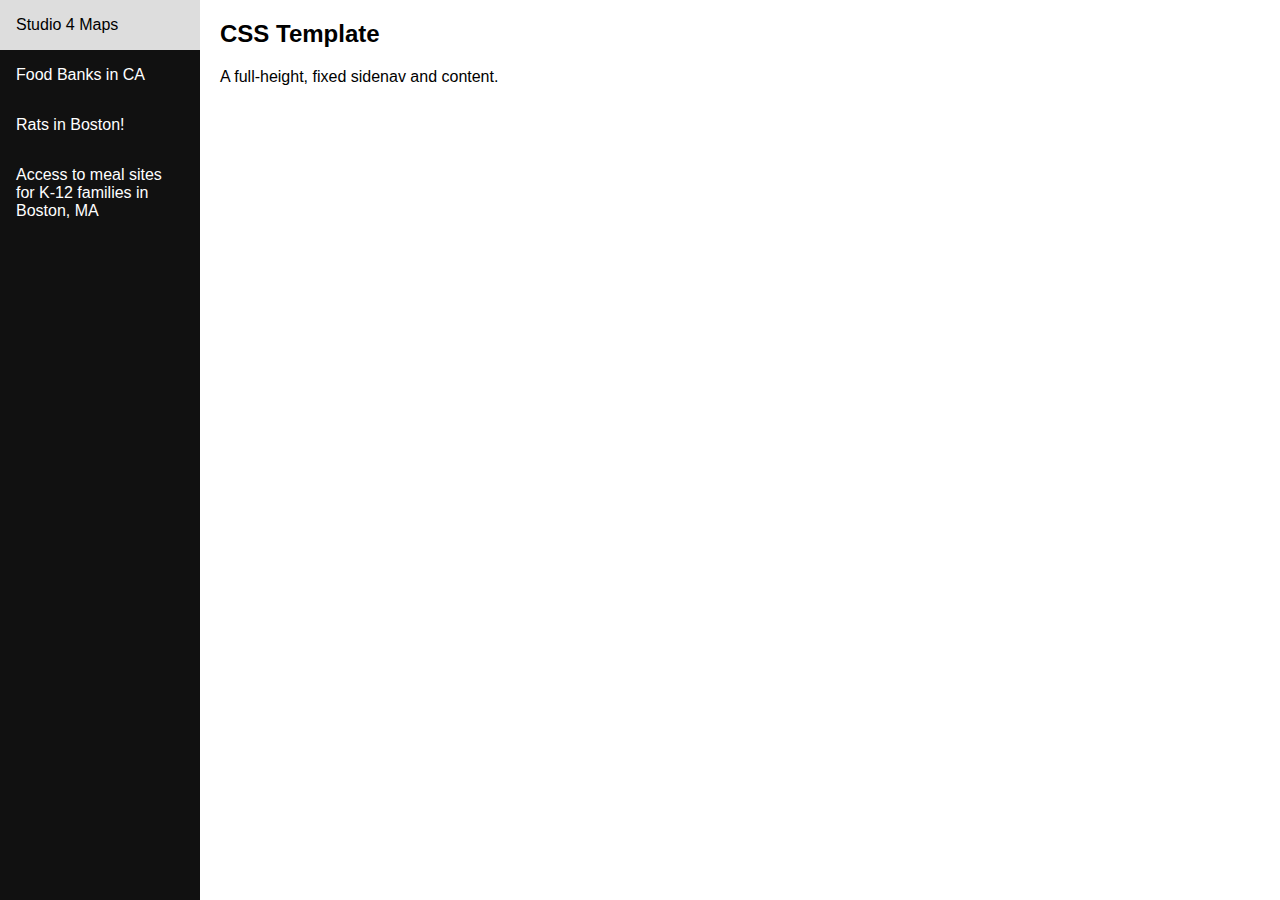
<file: index.html>
<!DOCTYPE html>
<html lang="en">
<head>
<title>CSS Template</title>
<meta charset="utf-8">
<meta name="viewport" content="width=device-width, initial-scale=1">
<title>A Leaflet map!</title>
  <script src="https://cdnjs.cloudflare.com/ajax/libs/jquery/3.5.0/jquery.min.js"></script>
  <script src="https://api.mapbox.com/mapbox-gl-js/v1.9.1/mapbox-gl.js"></script>
  <link href="https://api.mapbox.com/mapbox-gl-js/v1.9.1/mapbox-gl.css" rel="stylesheet" />
  <script src='https://npmcdn.com/csv2geojson@latest/csv2geojson.js'></script>
  <script src='https://npmcdn.com/@turf/turf/turf.min.js'></script>

<style>
* {
  box-sizing: border-box;
}

body {
  margin: 0;
  font-family: Arial, Helvetica, sans-serif;
}

/* Style the side navigation */
.sidenav {
  height: 100%;
  width: 200px;
  position: fixed;
  z-index: 1;
  top: 0;
  left: 0;
  background-color: #111;
  overflow-x: hidden;
}


/* Side navigation links */
.sidenav a {
  color: white;
  padding: 16px;
  text-decoration: none;
  display: block;
}

/* Change color on hover */
.sidenav a:hover {
  background-color: #ddd;
  color: black;
}

/* Style the content */
.content {
  margin-left: 200px;
  padding-left: 20px;
}
</style>

 <style>
    body {
      margin: 0;
      padding: 0;
    }

    #map {
      position: absolute;
      top: 0;
      bottom: 0;
      width: 100%;
    }

    /* Popup styling */

    .mapboxgl-popup {
      padding-bottom: 5px;
    }

    .mapboxgl-popup-close-button {
      display: none;
    }

    .mapboxgl-popup-content {
      font: 400 15px/22px 'Source Sans Pro', 'Helvetica Neue', Sans-serif;
      padding: 0;
      width: 250px;
    }

    .mapboxgl-popup-content-wrapper {
      padding: 1%;
    }

    .mapboxgl-popup-content h3 {
      background: rgb(61, 59, 59);
      text-align: center;
      color: #fff;
      margin: 0;
      display: block;
      padding: 15px;
      font-weight: 700;
      margin-top: -5px;
    }

    .mapboxgl-popup-content h4 {
      margin: 0;
      display: block;
      padding: 10px 3px 10px 10px;
      font-weight: 400;
    }

    .mapboxgl-container {
      cursor: pointer;
    }

    .mapboxgl-popup-anchor-top>.mapboxgl-popup-content {
      margin-top: 3px;
    }

    .mapboxgl-popup-anchor-top>.mapboxgl-popup-tip {
      border-bottom-color: rgb(61, 59, 59);
    }
     </style>


</head>
 <div id='map'></div>
<body>

<div class="sidenav">
  <a href="#">Studio 4 Maps</a>
  <a href="index.html">Food Banks in CA</a>
  <a href="Boston_Rats.html">Rats in Boston!</a>
  <a href="meals.html">Access to meal sites for K-12 families in Boston, MA</a>
</div>

<div class="content">
  <h2>CSS Template</h2>
  <p>A full-height, fixed sidenav and content.</p>
</div>

<script>
// Get the Sidebar
var mySidebar = document.getElementById("mySidebar");

// Get the DIV with overlay effect
var overlayBg = document.getElementById("myOverlay");

// Toggle between showing and hiding the sidebar, and add overlay effect
function w3_open() {
  if (mySidebar.style.display === 'block') {
    mySidebar.style.display = 'none';
    overlayBg.style.display = "none";
  } else {
    mySidebar.style.display = 'block';
    overlayBg.style.display = "block";
  }
}

// Close the sidebar with the close button
function w3_close() {
  mySidebar.style.display = "none";
  overlayBg.style.display = "none";
  
  
    var transformRequest = (url, resourceType) => {
      var isMapboxRequest =
        url.slice(8, 22) === "api.mapbox.com" ||
        url.slice(10, 26) === "tiles.mapbox.com";
      return {
        url: isMapboxRequest
          ? url.replace("?", "?pluginName=sheetMapper&")
          : url
      };
    };
    //YOUR TURN: add your Mapbox token
    mapboxgl.accessToken = 'pk.eyJ1IjoibWFwYm94LWNvbW11bml0eSIsImEiOiJja2Q3cXQ0cGUyMm95MnRudXdyYXhhcDR1In0.JNiOY6eSfuV0kqWX-beDNg'; //Mapbox token
    var map = new mapboxgl.Map({
      container: 'map', // container id
      style: 'mapbox://styles/mapbox/streets-v11', //stylesheet location
      center: [-122.411, 37.785], // starting position
      zoom: 10,// starting zoom
      transformRequest: transformRequest
    });

    $(document).ready(function () {
      $.ajax({
        type: "GET",
        //YOUR TURN: Replace with csv export link
        url: 'https://docs.google.com/spreadsheets/d/1dLkr70tfAL_-U6ipad9xLF39lHmU8k-xd08uKHkLD5M/gviz/tq?tqx=out:csv&sheet=Sheet1',
        dataType: "text",
        success: function (csvData) { makeGeoJSON(csvData); }
      });



      function makeGeoJSON(csvData) {
        csv2geojson.csv2geojson(csvData, {
          latfield: 'Latitude',
          lonfield: 'Longitude',
          delimiter: ','
        }, function (err, data) {
          map.on('load', function () {

            //Add the the layer to the map
            map.addLayer({
              'id': 'csvData',
              'type': 'circle',
              'source': {
                'type': 'geojson',
                'data': data
              },
              'paint': {
                'circle-radius': 5,
                'circle-color': "purple"
              }
            });


            // When a click event occurs on a feature in the csvData layer, open a popup at the
            // location of the feature, with description HTML from its properties.
            map.on('click', 'csvData', function (e) {
              var coordinates = e.features[0].geometry.coordinates.slice();

              //set popup text
              //You can adjust the values of the popup to match the headers of your CSV.
              // For example: e.features[0].properties.Name is retrieving information from the field Name in the original CSV.
              var description = `<h3>` + e.features[0].properties.Name + `</h3>` + `<h4>` + `<b>` + `Address: ` + `</b>` + e.features[0].properties.Address + `</h4>` + `<h4>` + `<b>` + `Phone: ` + `</b>` + e.features[0].properties.Phone + `</h4>`;

              // Ensure that if the map is zoomed out such that multiple
              // copies of the feature are visible, the popup appears
              // over the copy being pointed to.
              while (Math.abs(e.lngLat.lng - coordinates[0]) > 180) {
                coordinates[0] += e.lngLat.lng > coordinates[0] ? 360 : -360;
              }

              //add Popup to map

              new mapboxgl.Popup()
                .setLngLat(coordinates)
                .setHTML(description)
                .addTo(map);
            });

            // Change the cursor to a pointer when the mouse is over the places layer.
            map.on('mouseenter', 'csvData', function () {
              map.getCanvas().style.cursor = 'pointer';
            });

            // Change it back to a pointer when it leaves.
            map.on('mouseleave', 'places', function () {
              map.getCanvas().style.cursor = '';
            });

            var bbox = turf.bbox(data);
            map.fitBounds(bbox, { padding: 50 });

          });

        });
      };
    });

}

  var transformRequest = (url, resourceType) => {
      var isMapboxRequest =
        url.slice(8, 22) === "api.mapbox.com" ||
        url.slice(10, 26) === "tiles.mapbox.com";
      return {
        url: isMapboxRequest
          ? url.replace("?", "?pluginName=sheetMapper&")
          : url
      };
    };
    //YOUR TURN: add your Mapbox token
    mapboxgl.accessToken = 'pk.eyJ1IjoibWFwYm94LWNvbW11bml0eSIsImEiOiJja2Q3cXQ0cGUyMm95MnRudXdyYXhhcDR1In0.JNiOY6eSfuV0kqWX-beDNg'; //Mapbox token
    var map = new mapboxgl.Map({
      container: 'map', // container id
      style: 'mapbox://styles/mapbox/streets-v11', //stylesheet location
      center: [-122.411, 37.785], // starting position
      zoom: 10,// starting zoom
      transformRequest: transformRequest
    });

    $(document).ready(function () {
      $.ajax({
        type: "GET",
        //YOUR TURN: Replace with csv export link
        url: 'https://docs.google.com/spreadsheets/d/1dLkr70tfAL_-U6ipad9xLF39lHmU8k-xd08uKHkLD5M/gviz/tq?tqx=out:csv&sheet=Sheet1',
        dataType: "text",
        success: function (csvData) { makeGeoJSON(csvData); }
      });



      function makeGeoJSON(csvData) {
        csv2geojson.csv2geojson(csvData, {
          latfield: 'Latitude',
          lonfield: 'Longitude',
          delimiter: ','
        }, function (err, data) {
          map.on('load', function () {

            //Add the the layer to the map
            map.addLayer({
              'id': 'csvData',
              'type': 'circle',
              'source': {
                'type': 'geojson',
                'data': data
              },
              'paint': {
                'circle-radius': 5,
                'circle-color': "purple"
              }
            });


            // When a click event occurs on a feature in the csvData layer, open a popup at the
            // location of the feature, with description HTML from its properties.
            map.on('click', 'csvData', function (e) {
              var coordinates = e.features[0].geometry.coordinates.slice();

              //set popup text
              //You can adjust the values of the popup to match the headers of your CSV.
              // For example: e.features[0].properties.Name is retrieving information from the field Name in the original CSV.
              var description = `<h3>` + e.features[0].properties.Name + `</h3>` + `<h4>` + `<b>` + `Address: ` + `</b>` + e.features[0].properties.Address + `</h4>` + `<h4>` + `<b>` + `Phone: ` + `</b>` + e.features[0].properties.Phone + `</h4>`;

              // Ensure that if the map is zoomed out such that multiple
              // copies of the feature are visible, the popup appears
              // over the copy being pointed to.
              while (Math.abs(e.lngLat.lng - coordinates[0]) > 180) {
                coordinates[0] += e.lngLat.lng > coordinates[0] ? 360 : -360;
              }

              //add Popup to map

              new mapboxgl.Popup()
                .setLngLat(coordinates)
                .setHTML(description)
                .addTo(map);
            });

            // Change the cursor to a pointer when the mouse is over the places layer.
            map.on('mouseenter', 'csvData', function () {
              map.getCanvas().style.cursor = 'pointer';
            });

            // Change it back to a pointer when it leaves.
            map.on('mouseleave', 'places', function () {
              map.getCanvas().style.cursor = '';
            });

            var bbox = turf.bbox(data);
            map.fitBounds(bbox, { padding: 50 });

          });

        });
      };
    });

</script>

</body>
</html>
</file>
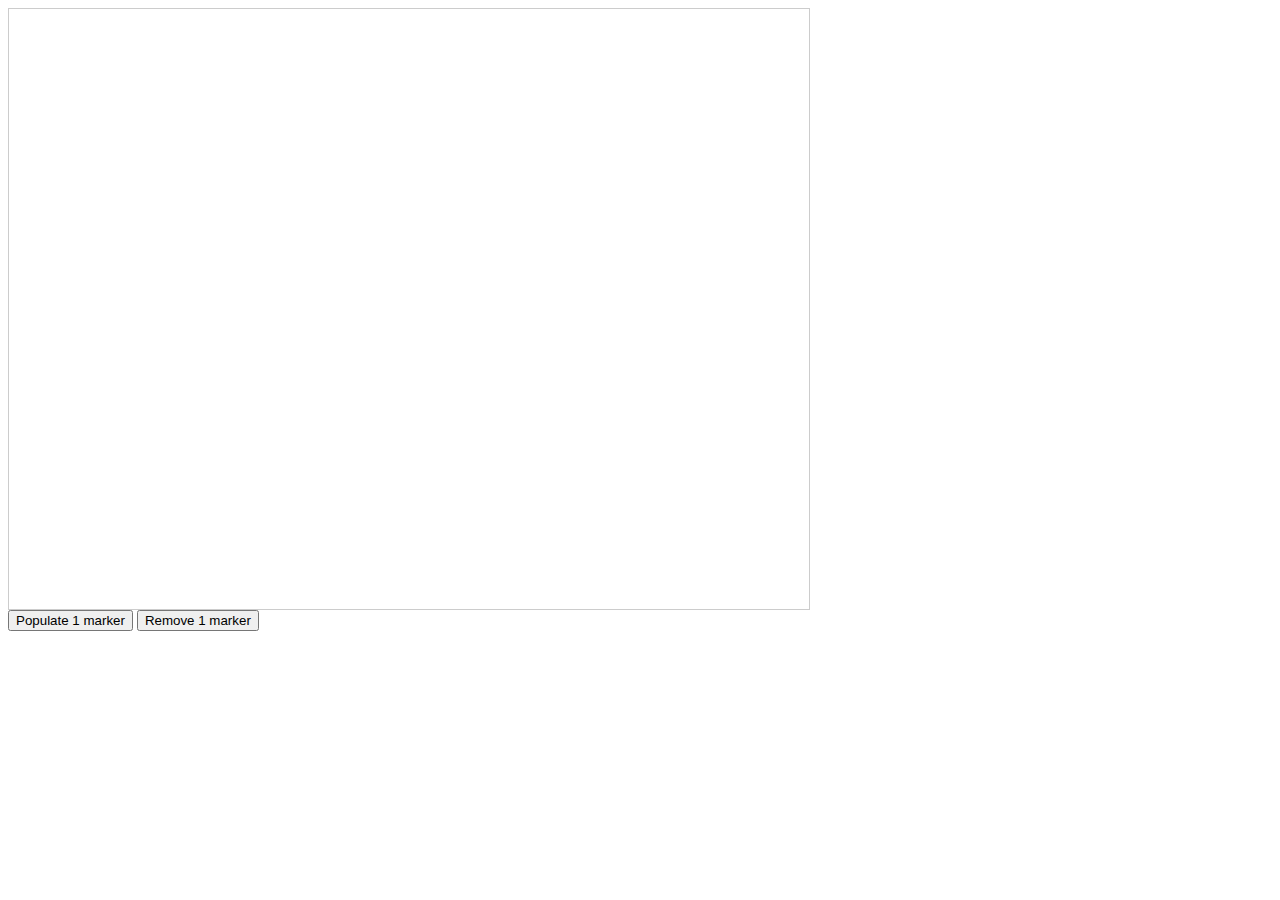
<file: Leaflet.markercluster-leaflet-0.7/example/marker-clustering-convexhull.html>
<!DOCTYPE html>
<html>
<head>
	<title>Leaflet debug page</title>

	<link rel="stylesheet" href="http://cdn.leafletjs.com/leaflet-0.7/leaflet.css" />
	<script src="http://cdn.leafletjs.com/leaflet-0.7/leaflet.js"></script>
	<meta name="viewport" content="width=device-width, initial-scale=1.0">
	<link rel="stylesheet" href="screen.css" />

	<link rel="stylesheet" href="../dist/MarkerCluster.css" />
	<link rel="stylesheet" href="../dist/MarkerCluster.Default.css" />
	<script src="../dist/leaflet.markercluster-src.js"></script>
</head>
<body>

	<div id="map"></div>
	<button id="populate">Populate 1 marker</button>
	<button id="remove">Remove 1 marker</button>

	<script type="text/javascript">

		var tiles = L.tileLayer('http://{s}.tile.osm.org/{z}/{x}/{y}.png', {
				maxZoom: 18,
				attribution: '&copy; <a href="http://osm.org/copyright">OpenStreetMap</a> contributors'
			}),
			latlng = L.latLng(50.5, 30.51);

		var map = L.map('map', {center: latlng, zoom: 15, layers: [tiles]});

		var markers = L.markerClusterGroup({ spiderfyOnMaxZoom: false, showCoverageOnHover: false, zoomToBoundsOnClick: false });

		function populate() {
			for (var i = 0; i < 100; i++) {
				var m = L.marker(getRandomLatLng(map));
				markers.addLayer(m);
			}
			return false;
		}
		function getRandomLatLng(map) {
			var bounds = map.getBounds(),
				southWest = bounds.getSouthWest(),
				northEast = bounds.getNorthEast(),
				lngSpan = northEast.lng - southWest.lng,
				latSpan = northEast.lat - southWest.lat;

			return L.latLng(
					southWest.lat + latSpan * Math.random(),
					southWest.lng + lngSpan * Math.random());
		}


		var polygon;
		markers.on('clustermouseover', function (a) {
			if (polygon) {
				map.removeLayer(polygon);
			}
			polygon = L.polygon(a.layer.getConvexHull());
			map.addLayer(polygon);
		});

		markers.on('clustermouseout', function (a) {
			if (polygon) {
				map.removeLayer(polygon);
				polygon = null;
			}
		});

		map.on('zoomend', function () {
			if (polygon) {
				map.removeLayer(polygon);
				polygon = null;
			}
		});


		populate();
		map.addLayer(markers);
	</script>
</body>
</html>
</file>
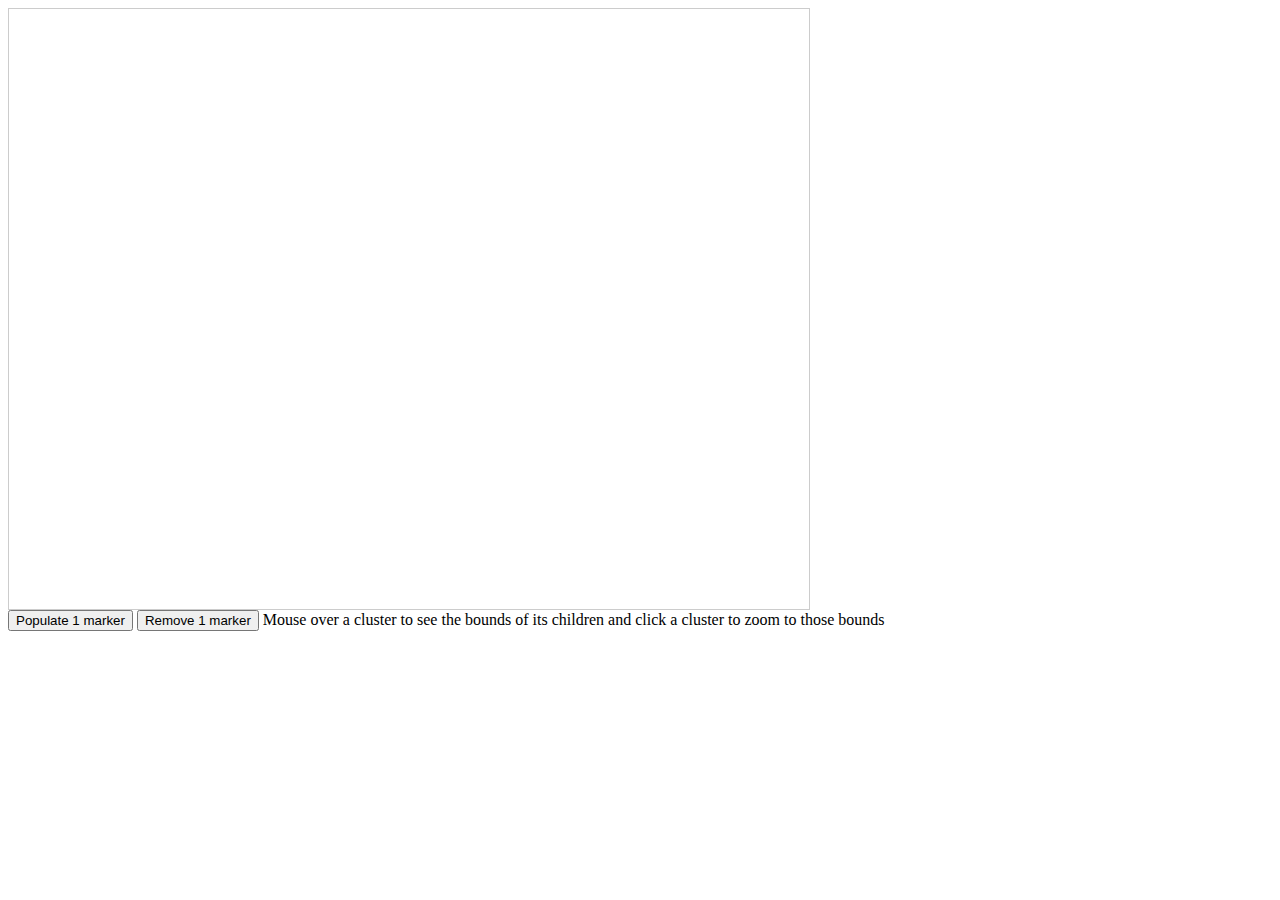
<file: Leaflet.markercluster-leaflet-0.7/example/marker-clustering-everything.html>
<!DOCTYPE html>
<html>
<head>
	<title>Leaflet debug page</title>

	<link rel="stylesheet" href="http://cdn.leafletjs.com/leaflet-0.7/leaflet.css" />
	<script src="http://cdn.leafletjs.com/leaflet-0.7/leaflet.js"></script>
	<meta name="viewport" content="width=device-width, initial-scale=1.0">
	<link rel="stylesheet" href="screen.css" />

	<link rel="stylesheet" href="../dist/MarkerCluster.css" />
	<link rel="stylesheet" href="../dist/MarkerCluster.Default.css" />
	<script src="../dist/leaflet.markercluster-src.js"></script>
</head>
<body>

	<div id="map"></div>
	<button id="populate">Populate 1 marker</button>
	<button id="remove">Remove 1 marker</button>
	<span>Mouse over a cluster to see the bounds of its children and click a cluster to zoom to those bounds</span>
	<script type="text/javascript">

		var tiles = L.tileLayer('http://{s}.tile.osm.org/{z}/{x}/{y}.png', {
				maxZoom: 18,
				attribution: '&copy; <a href="http://osm.org/copyright">OpenStreetMap</a> contributors'
			}),
			latlng = L.latLng(50.5, 30.51);

		var map = L.map('map', {center: latlng, zoom: 15, layers: [tiles]});

		var markers = L.markerClusterGroup({ animateAddingMarkers : true });
		var markersList = [];

		function populate() {
			for (var i = 0; i < 100; i++) {
				var m = L.marker(getRandomLatLng(map));
				markersList.push(m);
				markers.addLayer(m);
			}
			return false;
		}
		function getRandomLatLng(map) {
			var bounds = map.getBounds(),
				southWest = bounds.getSouthWest(),
				northEast = bounds.getNorthEast(),
				lngSpan = northEast.lng - southWest.lng,
				latSpan = northEast.lat - southWest.lat;

			return L.latLng(
					southWest.lat + latSpan * Math.random(),
					southWest.lng + lngSpan * Math.random());
		}

		populate();
		map.addLayer(markers);

		for (var i = 0; i < 100; i++) {
			markers.addLayer(markersList[i]);
		}

		//Ugly add/remove code
		L.DomUtil.get('populate').onclick = function () {
			var bounds = map.getBounds(),
			southWest = bounds.getSouthWest(),
			northEast = bounds.getNorthEast(),
			lngSpan = northEast.lng - southWest.lng,
			latSpan = northEast.lat - southWest.lat;
			var m = L.marker([
					southWest.lat + latSpan * 0.5,
					southWest.lng + lngSpan * 0.5]);
			markersList.push(m);
			markers.addLayer(m);
		};
		L.DomUtil.get('remove').onclick = function () {
			markers.removeLayer(markersList.pop());
		};

	</script>
</body>
</html>
</file>
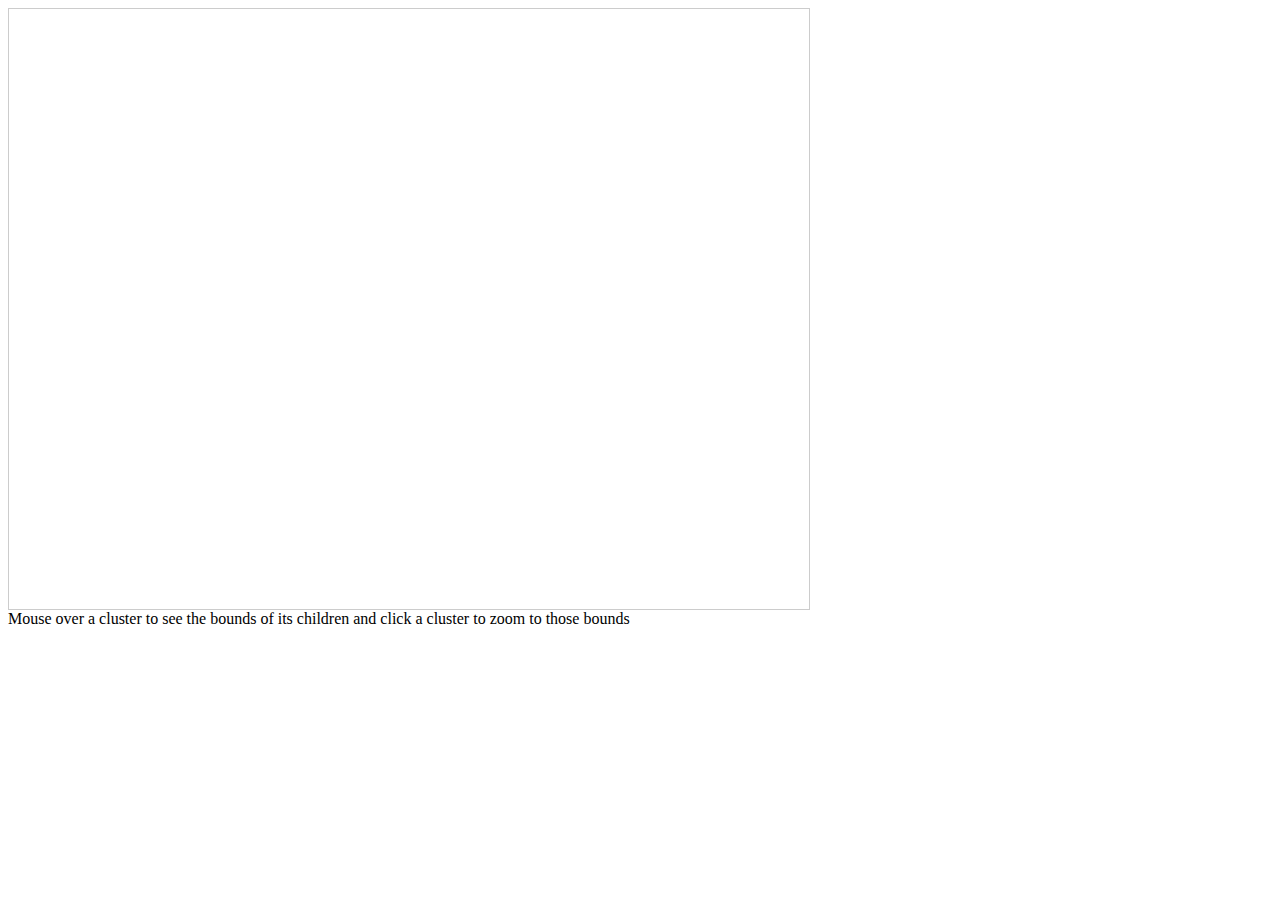
<file: Leaflet.markercluster-leaflet-0.7/example/marker-clustering-geojson.html>
<!DOCTYPE html>
<html>
<head>
	<title>Leaflet debug page</title>

	<link rel="stylesheet" href="http://cdn.leafletjs.com/leaflet-0.7/leaflet.css" />
	<script src="http://cdn.leafletjs.com/leaflet-0.7/leaflet.js"></script>
	<meta name="viewport" content="width=device-width, initial-scale=1.0">
	<link rel="stylesheet" href="screen.css" />

	<link rel="stylesheet" href="../dist/MarkerCluster.css" />
	<link rel="stylesheet" href="../dist/MarkerCluster.Default.css" />
	<script src="../dist/leaflet.markercluster-src.js"></script>
	<script type="text/javascript" src="geojson-sample.js"></script>

</head>
<body>

	<div id="map"></div>
	<span>Mouse over a cluster to see the bounds of its children and click a cluster to zoom to those bounds</span>
	<script type="text/javascript">

		var tiles = L.tileLayer('http://{s}.tile.osm.org/{z}/{x}/{y}.png', {
				maxZoom: 18,
				attribution: '&copy; <a href="http://osm.org/copyright">OpenStreetMap</a> contributors'
			}),
			latlng = L.latLng(0.78, 102.37);

		var map = L.map('map', {center: latlng, zoom: 7, layers: [tiles]});

		
		var geojson = L.geoJson(geojsonSample, {

			style: function (feature) {
				return {color: feature.properties.color};
			},

			onEachFeature: function (feature, layer) {
				var popupText = 'geometry type: ' + feature.geometry.type;

				if (feature.properties.color) {
					popupText += '<br/>color: ' + feature.properties.color
				}

				layer.bindPopup(popupText);
			}
		});

		geojson.addLayer(new L.Marker(new L.LatLng(2.745530718801952, 105.194091796875)))

		var eye1 = new L.Marker(new L.LatLng(-0.7250783020332547, 101.8212890625));
		var eye2 = new L.Marker(new L.LatLng(-0.7360637370492077, 103.2275390625));
		var nose = new L.Marker(new L.LatLng(-1.3292264529974207, 102.5463867187));
		var mouth = new L.Polyline([
			new L.LatLng(-1.3841426927920029, 101.7333984375),
			new L.LatLng(-1.6037944300589726, 101.964111328125),
			new L.LatLng(-1.6806671337507222, 102.249755859375),
			new L.LatLng(-1.7355743631421197, 102.67822265625),
			new L.LatLng(-1.5928123762763, 103.0078125),
			new L.LatLng(-1.3292264529974207, 103.3154296875)
		]);
		
		var markers = L.markerClusterGroup();
		markers.addLayer(geojson).addLayers([eye1,eye2,nose,mouth]);
		
		map.addLayer(markers);

	</script>
</body>
</html>
</file>
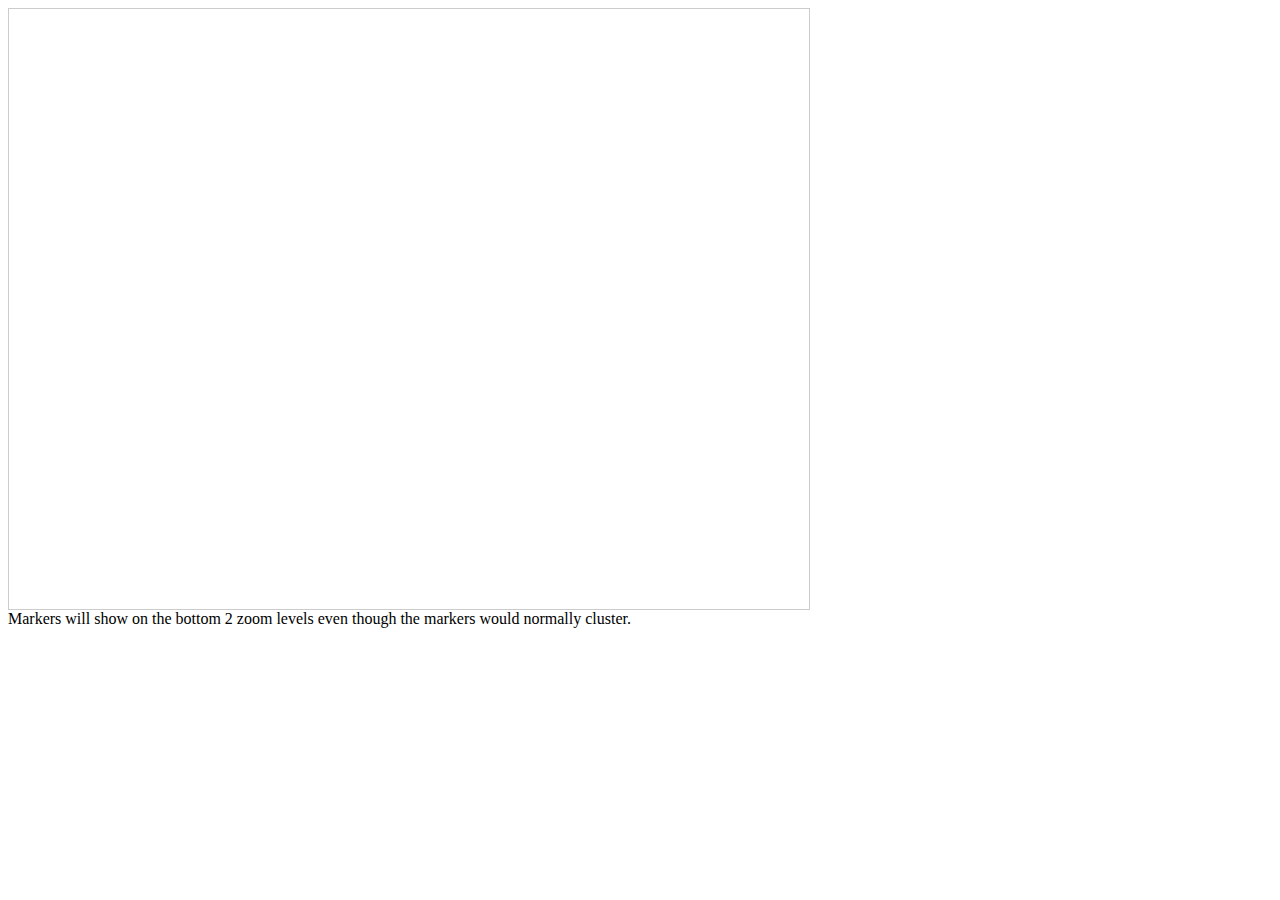
<file: Leaflet.markercluster-leaflet-0.7/example/marker-clustering-realworld-maxzoom.388.html>
<!DOCTYPE html>
<html>
<head>
	<title>Leaflet debug page</title>

	<link rel="stylesheet" href="http://cdn.leafletjs.com/leaflet-0.7/leaflet.css" />
	<script src="http://cdn.leafletjs.com/leaflet-0.7/leaflet.js"></script>
	<meta name="viewport" content="width=device-width, initial-scale=1.0">
	<link rel="stylesheet" href="screen.css" />

	<link rel="stylesheet" href="../dist/MarkerCluster.css" />
	<link rel="stylesheet" href="../dist/MarkerCluster.Default.css" />
	<script src="../dist/leaflet.markercluster-src.js"></script>
	<script src="realworld.388.js"></script>

</head>
<body>

	<div id="map"></div>
	<span>Markers will show on the bottom 2 zoom levels even though the markers would normally cluster.</span>
	<script type="text/javascript">

		var tiles = L.tileLayer('http://{s}.tile.osm.org/{z}/{x}/{y}.png', {
				maxZoom: 18,
				attribution: '&copy; <a href="http://osm.org/copyright">OpenStreetMap</a> contributors, Points &copy 2012 LINZ'
			}),
			latlng = L.latLng(-37.82, 175.24);

		var map = L.map('map', {center: latlng, zoom: 13, layers: [tiles]});

		var markers = L.markerClusterGroup({ disableClusteringAtZoom: 17 });
		
		for (var i = 0; i < addressPoints.length; i++) {
			var a = addressPoints[i];
			var title = a[2];
			var marker = L.marker(L.latLng(a[0], a[1]), { title: title });
			marker.bindPopup(title);
			markers.addLayer(marker);
		}

		map.addLayer(markers);

	</script>
</body>
</html>
</file>
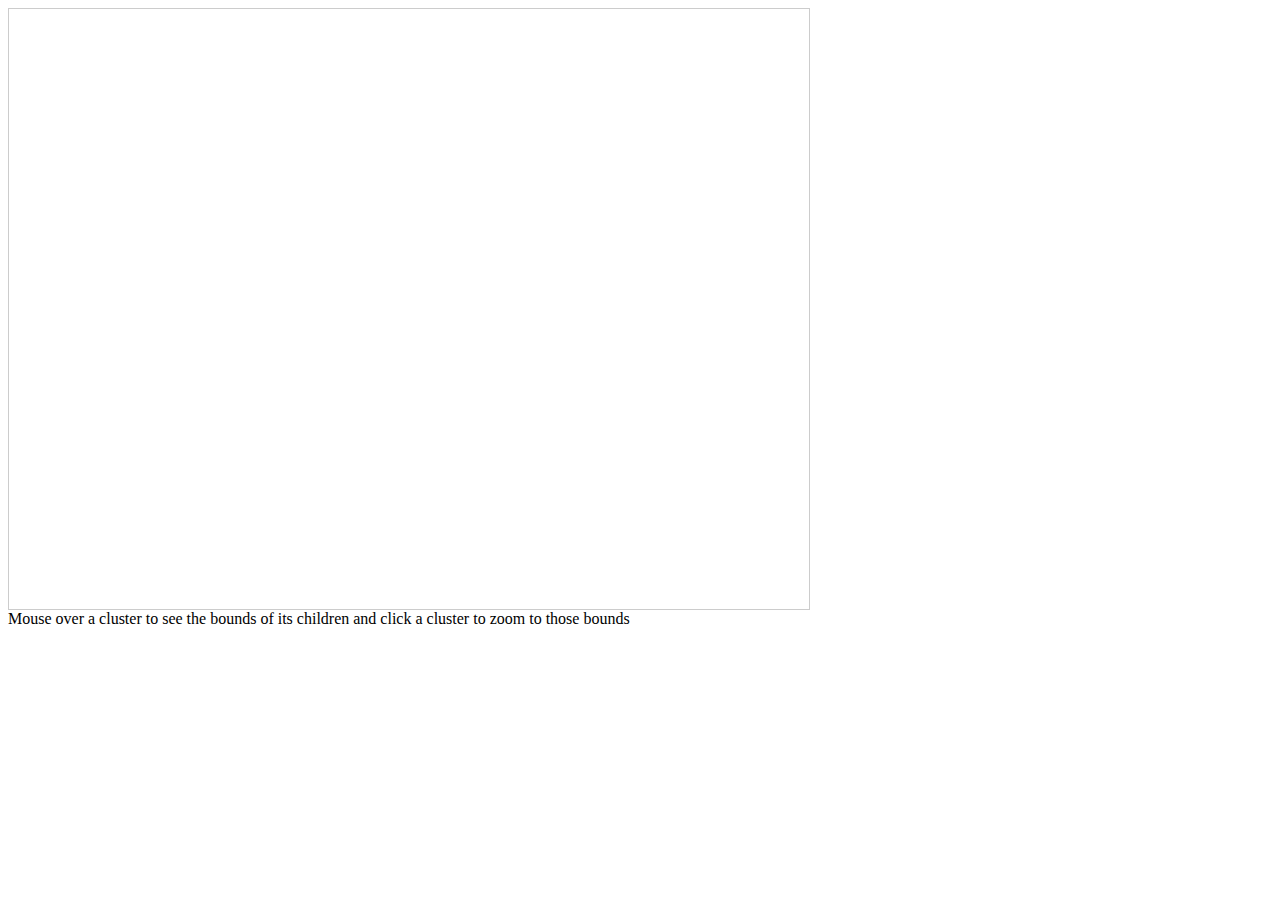
<file: Leaflet.markercluster-leaflet-0.7/example/marker-clustering-realworld.10000.html>
<!DOCTYPE html>
<html>
<head>
	<title>Leaflet debug page</title>

	<link rel="stylesheet" href="http://cdn.leafletjs.com/leaflet-0.7/leaflet.css" />
	<script src="http://cdn.leafletjs.com/leaflet-0.7/leaflet.js"></script>
	<meta name="viewport" content="width=device-width, initial-scale=1.0">
	<link rel="stylesheet" href="screen.css" />

	<link rel="stylesheet" href="../dist/MarkerCluster.css" />
	<link rel="stylesheet" href="../dist/MarkerCluster.Default.css" />
	<script src="../dist/leaflet.markercluster-src.js"></script>
	
	<script src="realworld.10000.js"></script>

</head>
<body>

	<div id="map"></div>
	<span>Mouse over a cluster to see the bounds of its children and click a cluster to zoom to those bounds</span>
	<script type="text/javascript">

		var tiles = L.tileLayer('http://{s}.tile.osm.org/{z}/{x}/{y}.png', {
				maxZoom: 18,
				attribution: '&copy; <a href="http://osm.org/copyright">OpenStreetMap</a> contributors, Points &copy 2012 LINZ'
			}),
			latlng = L.latLng(-37.89, 175.46);

		var map = L.map('map', {center: latlng, zoom: 13, layers: [tiles]});

		var markers = L.markerClusterGroup({ chunkedLoading: true });
		
		for (var i = 0; i < addressPoints.length; i++) {
			var a = addressPoints[i];
			var title = a[2];
			var marker = L.marker(L.latLng(a[0], a[1]), { title: title });
			marker.bindPopup(title);
			markers.addLayer(marker);
		}

		map.addLayer(markers);

	</script>
</body>
</html>
</file>
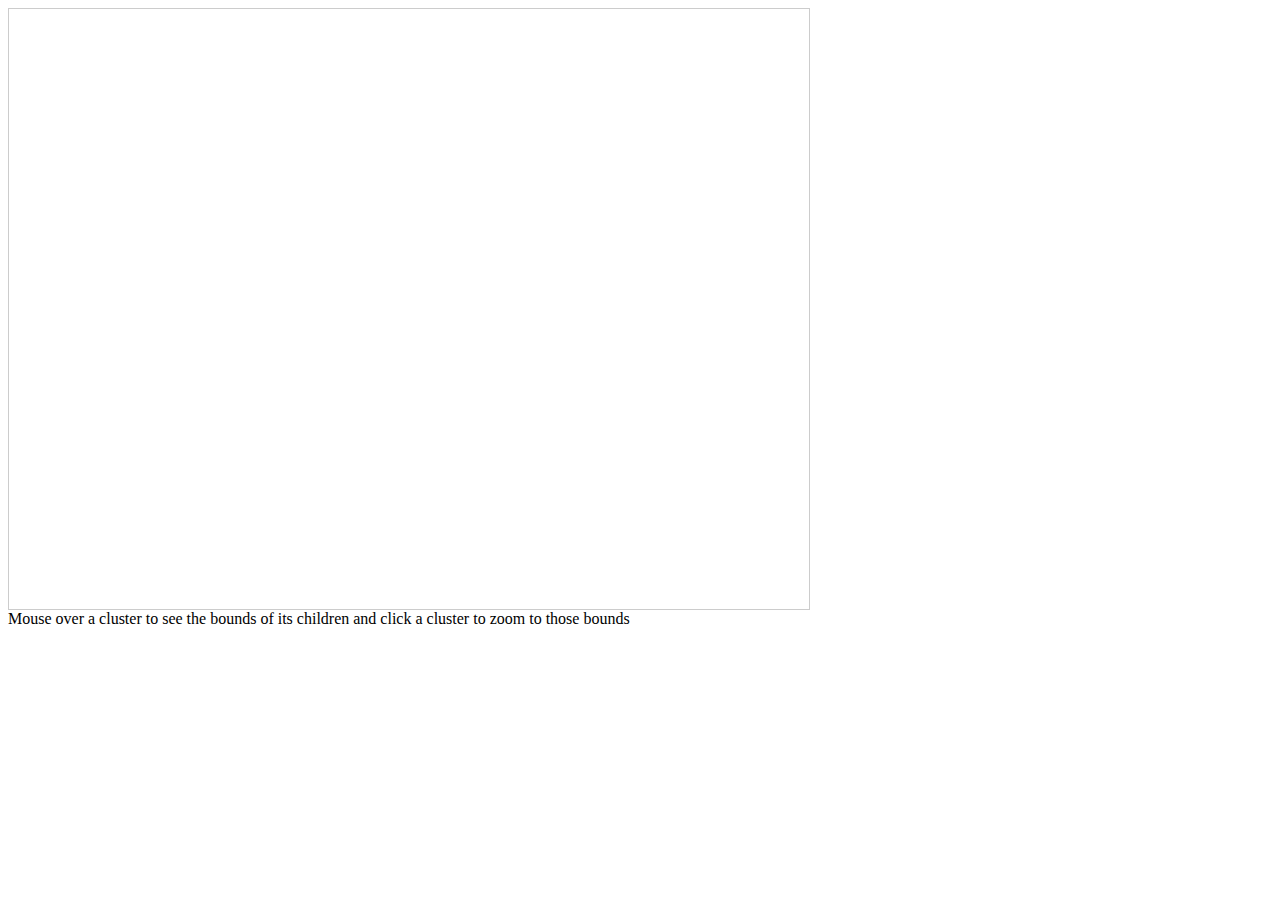
<file: Leaflet.markercluster-leaflet-0.7/example/marker-clustering-realworld.388.html>
<!DOCTYPE html>
<html>
<head>
	<title>Leaflet debug page</title>

	<link rel="stylesheet" href="http://cdn.leafletjs.com/leaflet-0.7/leaflet.css" />
	<script src="http://cdn.leafletjs.com/leaflet-0.7/leaflet.js"></script>
	<meta name="viewport" content="width=device-width, initial-scale=1.0">
	<link rel="stylesheet" href="screen.css" />

	<link rel="stylesheet" href="../dist/MarkerCluster.css" />
	<link rel="stylesheet" href="../dist/MarkerCluster.Default.css" />
	<script src="../dist/leaflet.markercluster-src.js"></script>
	<script src="realworld.388.js"></script>

</head>
<body>

	<div id="map"></div>
	<span>Mouse over a cluster to see the bounds of its children and click a cluster to zoom to those bounds</span>
	<script type="text/javascript">

		var tiles = L.tileLayer('http://{s}.tile.osm.org/{z}/{x}/{y}.png', {
				maxZoom: 18,
				attribution: '&copy; <a href="http://osm.org/copyright">OpenStreetMap</a> contributors, Points &copy 2012 LINZ'
			}),
			latlng = L.latLng(-37.82, 175.24);

		var map = L.map('map', {center: latlng, zoom: 13, layers: [tiles]});

		var markers = L.markerClusterGroup();
		
		for (var i = 0; i < addressPoints.length; i++) {
			var a = addressPoints[i];
			var title = a[2];
			var marker = L.marker(new L.LatLng(a[0], a[1]), { title: title });
			marker.bindPopup(title);
			markers.addLayer(marker);
		}

		map.addLayer(markers);

	</script>
</body>
</html>
</file>
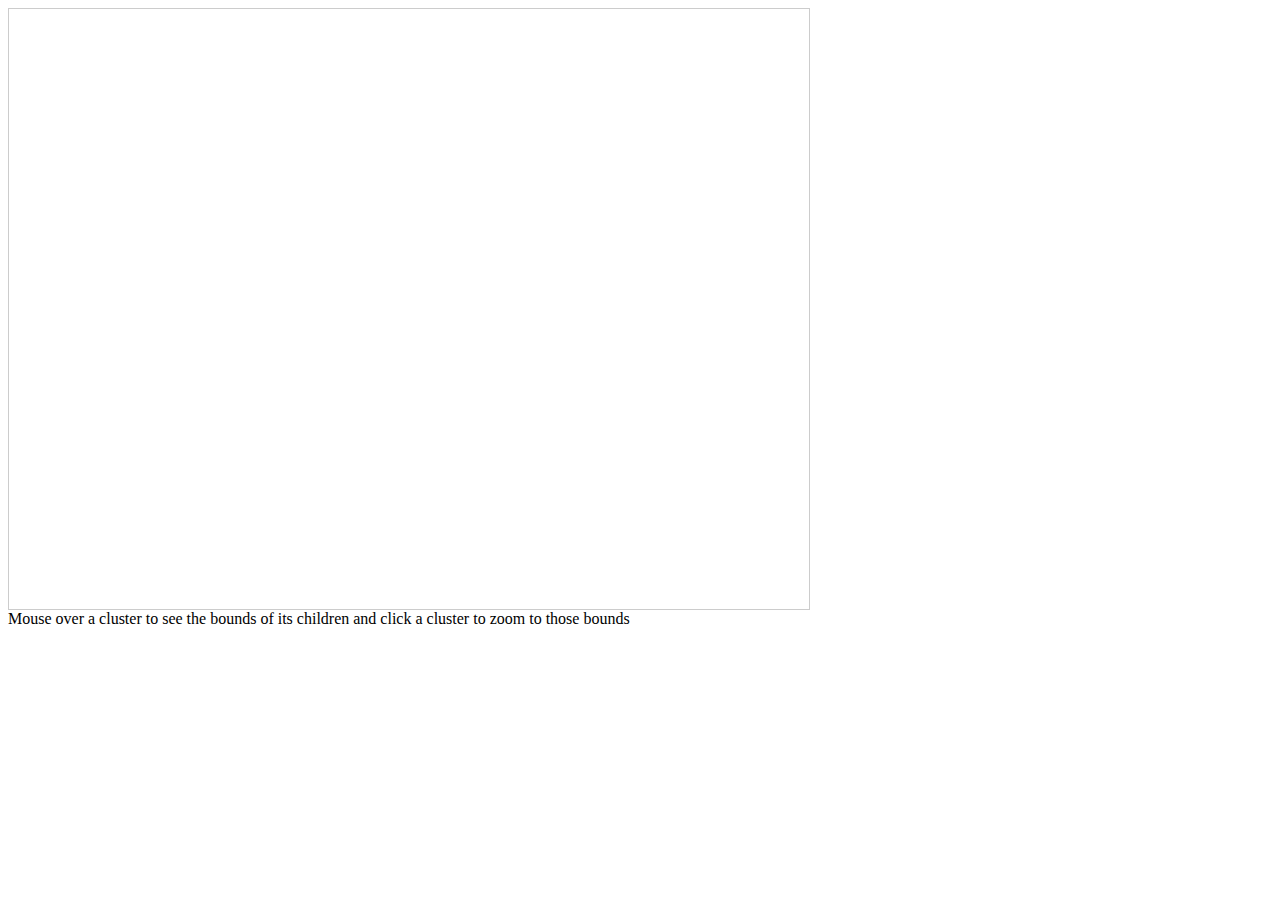
<file: Leaflet.markercluster-leaflet-0.7/example/marker-clustering-realworld.50000.html>
<!DOCTYPE html>
<html>
<head>
	<title>Leaflet debug page</title>

	<link rel="stylesheet" href="http://cdn.leafletjs.com/leaflet-0.7/leaflet.css" />
	<script src="http://cdn.leafletjs.com/leaflet-0.7/leaflet.js"></script>
	<meta name="viewport" content="width=device-width, initial-scale=1.0">
	<link rel="stylesheet" href="screen.css" />

	<link rel="stylesheet" href="../dist/MarkerCluster.css" />
	<link rel="stylesheet" href="../dist/MarkerCluster.Default.css" />
	<script src="../dist/leaflet.markercluster-src.js"></script>
	
	<script src="realworld.50000.1.js"></script>
	<script src="realworld.50000.2.js"></script>

</head>
<body>

    <div id="progress"><div id="progress-bar"></div></div>
	<div id="map"></div>
	<span>Mouse over a cluster to see the bounds of its children and click a cluster to zoom to those bounds</span>
	<script type="text/javascript">
		var tiles = L.tileLayer('http://{s}.tile.osm.org/{z}/{x}/{y}.png', {
				maxZoom: 18,
				attribution: '&copy; <a href="http://osm.org/copyright">OpenStreetMap</a> contributors, Points &copy 2012 LINZ'
			}),
			latlng = L.latLng(-37.79, 175.27);

		var map = L.map('map', { center: latlng, zoom: 13, layers: [tiles] });

		var progress = document.getElementById('progress');
		var progressBar = document.getElementById('progress-bar');

		function updateProgressBar(processed, total, elapsed, layersArray) {
			if (elapsed > 1000) {
				// if it takes more than a second to load, display the progress bar:
				progress.style.display = 'block';
				progressBar.style.width = Math.round(processed/total*100) + '%';
			}

			if (processed === total) {
				// all markers processed - hide the progress bar:
				progress.style.display = 'none';
			}
		}

		var markers = L.markerClusterGroup({ chunkedLoading: true, chunkProgress: updateProgressBar });

		var markerList = [];

		//console.log('start creating markers: ' + window.performance.now());

		for (var i = 0; i < addressPoints.length; i++) {
			var a = addressPoints[i];
			var title = a[2];
			var marker = L.marker(L.latLng(a[0], a[1]), { title: title });
			marker.bindPopup(title);
			markerList.push(marker);
		}
		for (var i = 0; i < addressPoints2.length; i++) {
			var a = addressPoints[i];
			var title = a[2];
			var marker = L.marker(L.latLng(a[0], a[1]), { title: title });
			marker.bindPopup(title);
			markerList.push(marker);
		}

		//console.log('start clustering: ' + window.performance.now());

		markers.addLayers(markerList);
		map.addLayer(markers);

		//console.log('end clustering: ' + window.performance.now());
	</script>
</body>
</html>
</file>
<file: Leaflet.markercluster-leaflet-0.7/example/screen.css>
#map {
	width: 800px; 
	height: 600px; 
	border: 1px solid #ccc;
}

#progress {
    display: none;
    position: absolute;
    z-index: 1000;
    left: 400px;
    top: 300px;
    width: 200px;
    height: 20px;
    margin-top: -20px;
    margin-left: -100px;
    background-color: #fff;
    background-color: rgba(255, 255, 255, 0.7);
    border-radius: 4px;
    padding: 2px;
}

#progress-bar {
    width: 0;
    height: 100%;
    background-color: #76A6FC;
    border-radius: 4px;
}
</file>
<file: Leaflet.markercluster-leaflet-0.7/dist/MarkerCluster.css>
.leaflet-cluster-anim .leaflet-marker-icon, .leaflet-cluster-anim .leaflet-marker-shadow {
	-webkit-transition: -webkit-transform 0.3s ease-out, opacity 0.3s ease-in;
	-moz-transition: -moz-transform 0.3s ease-out, opacity 0.3s ease-in;
	-o-transition: -o-transform 0.3s ease-out, opacity 0.3s ease-in;
	transition: transform 0.3s ease-out, opacity 0.3s ease-in;
}

.leaflet-cluster-spider-leg {
	/* stroke-dashoffset (duration and function) should match with leaflet-marker-icon transform in order to track it exactly */
	-webkit-transition: -webkit-stroke-dashoffset 0.3s ease-out, -webkit-stroke-opacity 0.3s ease-in;
	-moz-transition: -moz-stroke-dashoffset 0.3s ease-out, -moz-stroke-opacity 0.3s ease-in;
	-o-transition: -o-stroke-dashoffset 0.3s ease-out, -o-stroke-opacity 0.3s ease-in;
	transition: stroke-dashoffset 0.3s ease-out, stroke-opacity 0.3s ease-in;
}
</file>
<file: Leaflet.markercluster-leaflet-0.7/dist/MarkerCluster.Default.css>
.marker-cluster-small {
	background-color: rgba(181, 226, 140, 0.6);
	}
.marker-cluster-small div {
	background-color: rgba(110, 204, 57, 0.6);
	}

.marker-cluster-medium {
	background-color: rgba(241, 211, 87, 0.6);
	}
.marker-cluster-medium div {
	background-color: rgba(240, 194, 12, 0.6);
	}

.marker-cluster-large {
	background-color: rgba(253, 156, 115, 0.6);
	}
.marker-cluster-large div {
	background-color: rgba(241, 128, 23, 0.6);
	}

	/* IE 6-8 fallback colors */
.leaflet-oldie .marker-cluster-small {
	background-color: rgb(181, 226, 140);
	}
.leaflet-oldie .marker-cluster-small div {
	background-color: rgb(110, 204, 57);
	}

.leaflet-oldie .marker-cluster-medium {
	background-color: rgb(241, 211, 87);
	}
.leaflet-oldie .marker-cluster-medium div {
	background-color: rgb(240, 194, 12);
	}

.leaflet-oldie .marker-cluster-large {
	background-color: rgb(253, 156, 115);
	}
.leaflet-oldie .marker-cluster-large div {
	background-color: rgb(241, 128, 23);
}

.marker-cluster {
	background-clip: padding-box;
	border-radius: 20px;
	}
.marker-cluster div {
	width: 30px;
	height: 30px;
	margin-left: 5px;
	margin-top: 5px;

	text-align: center;
	border-radius: 15px;
	font: 12px "Helvetica Neue", Arial, Helvetica, sans-serif;
	}
.marker-cluster span {
	line-height: 30px;
	}
</file>
